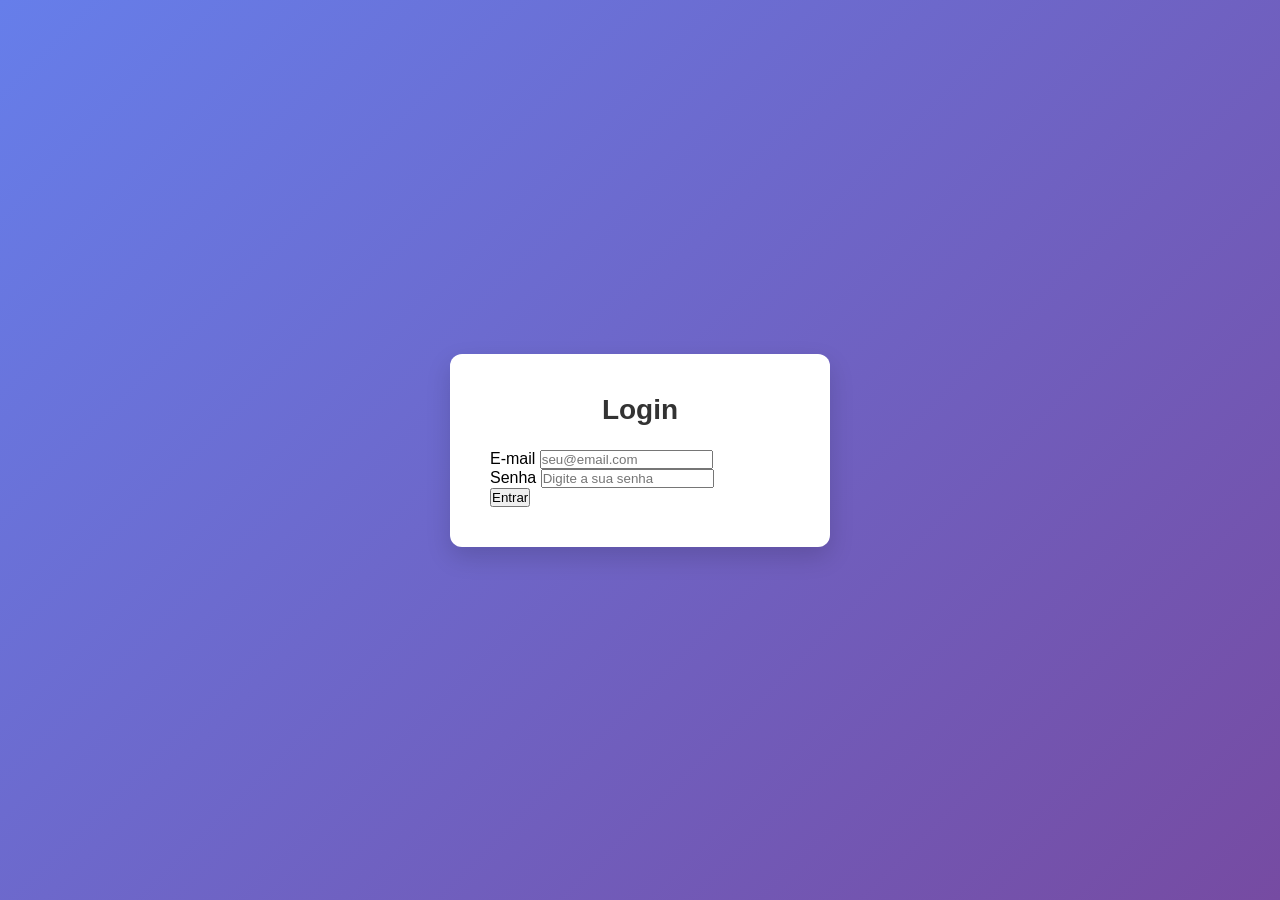
<file: index.html>
<!DOCTYPE html>
<html lang="pt-BR">
<head>
    <meta charset="UTF-8">
    <meta name="viewport" content="width=device-width, initial-scale=1.0">
    <title>Sistema de gerenciamento de Pet Shop</title>
    <link rel="stylesheet" href="style.css">
    <script src="script.js" defer></script>
</head>
<body>
    <div class="login-card">
        <h2>Login</h2>
        <form id="loginForm" novalidate>
            <div class="input-group">
                <label>E-mail</label>
                <input id="email" type="email" placeholder="seu@email.com" required>
            </div>
            <div class="input-group">
                <label>Senha</label>
                <input id="senha" type="password" placeholder="Digite a sua senha" required>
            </div>
            <div>
                <button class="btn-submit" type="submit">Entrar</button>
            </div>
        </form>
    </div>
</body>
</html>
</file>
<file: style.css>
* {
    box-sizing: border-box;
    margin: 0;
    padding: 0;
    font-family: 'Segoe UI', Tahoma, Geneva, Verdana, sans-serif;
}

body {
    background: linear-gradient(135deg, #667eea 0%, #764ba2 100%);
    min-height: 100vh;
    display: flex;
    align-items: center;
    justify-content: center;
    padding: 20px;
}

.login-card {
    background: #ffffff;
    padding: 40px;
    border-radius: 12px;
    box-shadow: 0 10px 25px rgba(0, 0, 0, 0.15);
    width: 100%;
    max-width: 380px;
}

.login-card h2 {
    color: #333;
    margin-bottom: 24px;
    text-align: center;
    font-size: 1.75rem;
}
</file>
